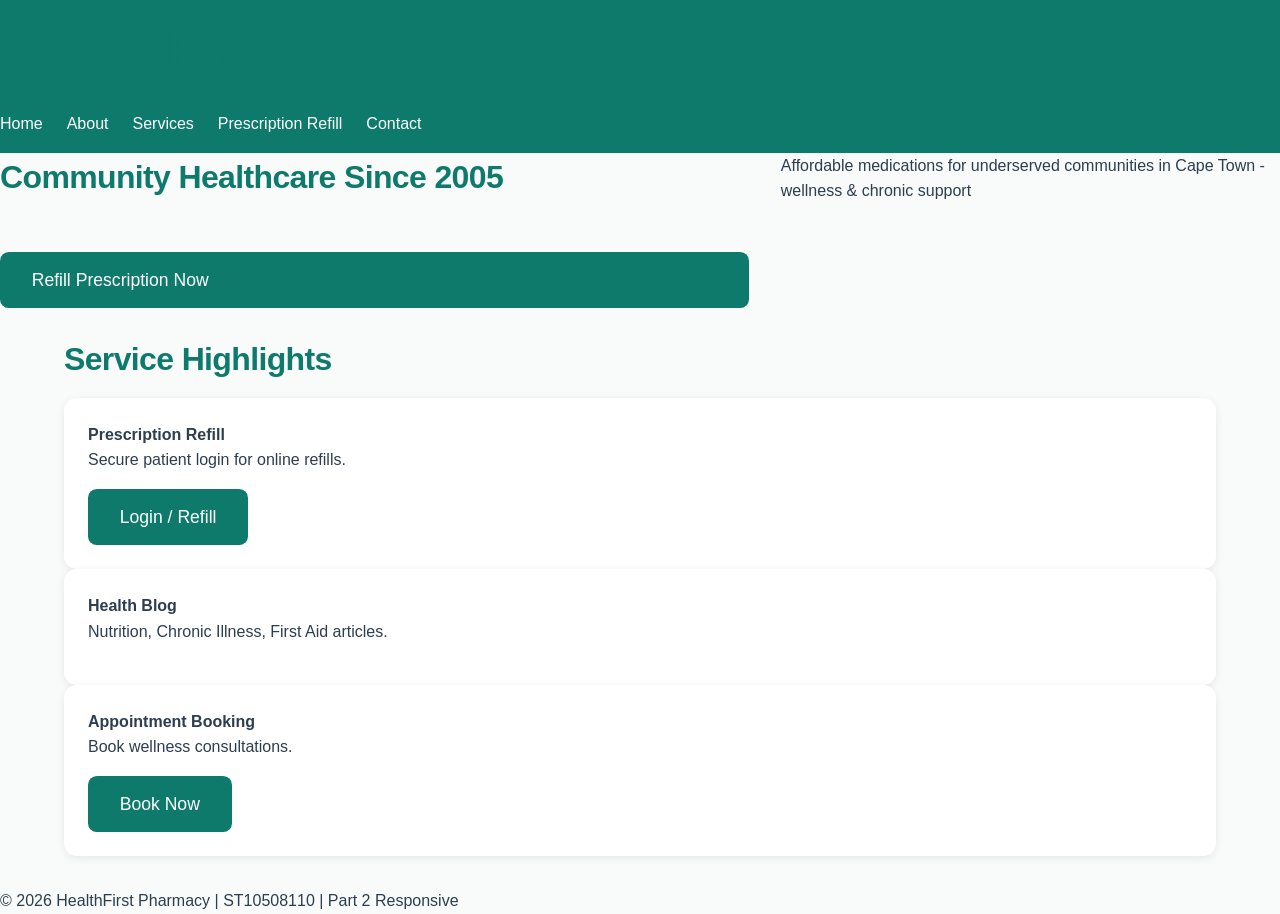
<file: WEBPHARMACY/index.html>
<!DOCTYPE html>
<html lang="en">
<head>
<meta charset="UTF-8">
<meta name="viewport" content="width=device-width, initial-scale=1.0">
<title>HealthFirst Pharmacy | Home</title>
<link rel="stylesheet" href="style.css">
</head>
<body>
<header>
<h1>HealthFirst Pharmacy</h1>
<nav>
<a href="index.html" class="active">Home</a>
<a href="about.html">About</a>
<a href="services.html">Services</a>
<a href="enquiry.html">Prescription Refill</a>
<a href="contact.html">Contact</a>
</nav>
</header>

<section class="hero">
<h2>Community Healthcare Since 2005</h2>
<p>Affordable medications for underserved communities in Cape Town - wellness & chronic support</p>
<a href="enquiry.html" class="btn">Refill Prescription Now</a>
</section>

<div class="container">
<h2>Service Highlights</h2>
<div class="card-grid">
<div class="card"><h4>Prescription Refill</h4><p>Secure patient login for online refills.</p><a href="enquiry.html" class="btn">Login / Refill</a></div>
<div class="card"><h4>Health Blog</h4><p>Nutrition, Chronic Illness, First Aid articles.</p></div>
<div class="card"><h4>Appointment Booking</h4><p>Book wellness consultations.</p><a href="services.html" class="btn btn-secondary">Book Now</a></div>
</div>
</div>

<footer>&copy; 2026 HealthFirst Pharmacy | ST10508110 | Part 2 Responsive</footer>
</body>
</html>
</file>
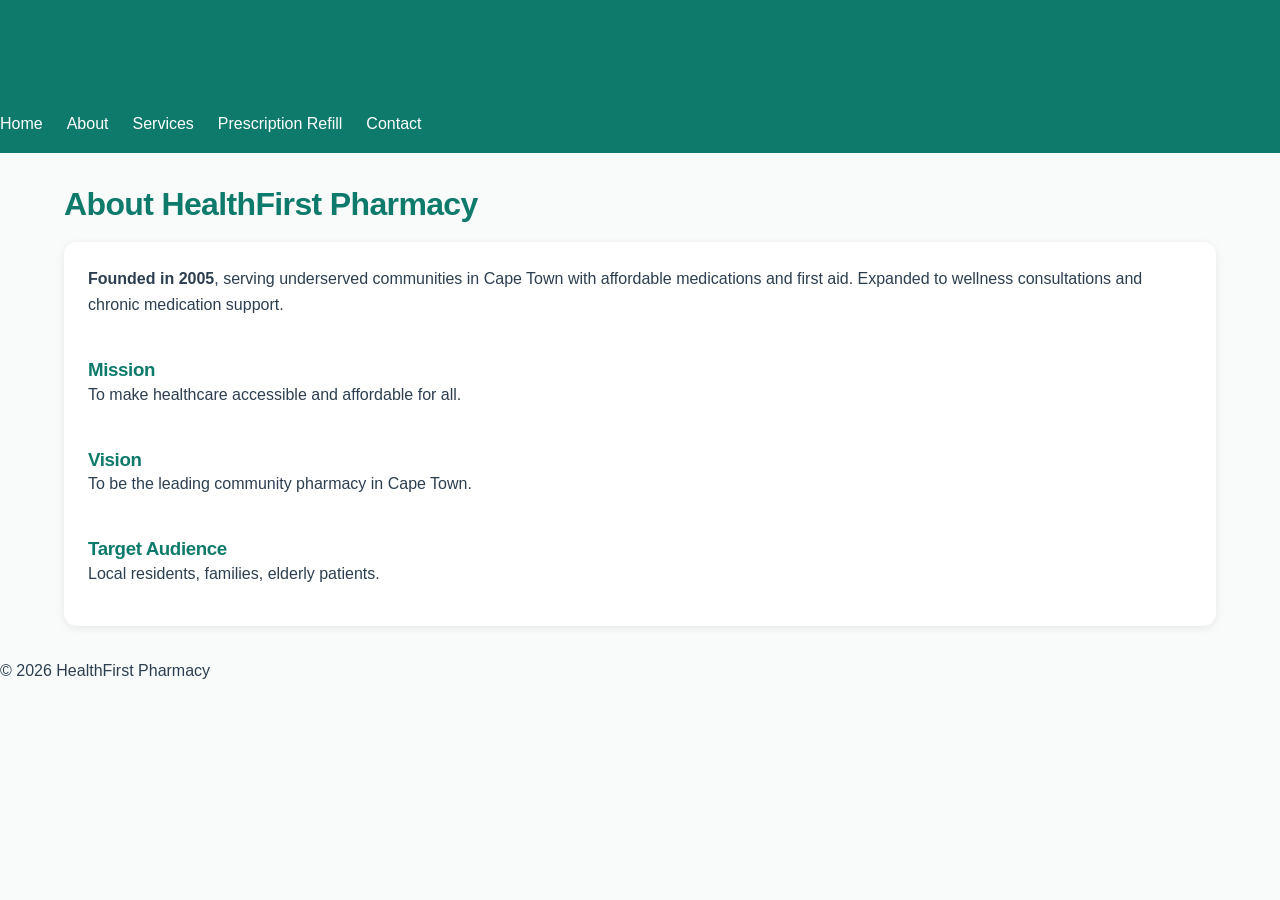
<file: WEBPHARMACY/about.html>
<!DOCTYPE html>
<html lang="en">
<head>
<meta charset="UTF-8">
<meta name="viewport" content="width=device-width, initial-scale=1.0">
<title>About | HealthFirst</title>
<link rel="stylesheet" href="style.css">
</head>
<body>
<header><h1>HealthFirst Pharmacy</h1><nav><a href="index.html">Home</a><a href="about.html" class="active">About</a><a href="services.html">Services</a><a href="enquiry.html">Prescription Refill</a><a href="contact.html">Contact</a></nav></header>
<div class="container">
<h2>About HealthFirst Pharmacy</h2>
<div class="card"><p><b>Founded in 2005</b>, serving underserved communities in Cape Town with affordable medications and first aid. Expanded to wellness consultations and chronic medication support.</p><br><h3>Mission</h3><p>To make healthcare accessible and affordable for all.</p><br><h3>Vision</h3><p>To be the leading community pharmacy in Cape Town.</p><br><h3>Target Audience</h3><p>Local residents, families, elderly patients.</p></div>
</div>
<footer>&copy; 2026 HealthFirst Pharmacy</footer>
</body>
</html>
</file>
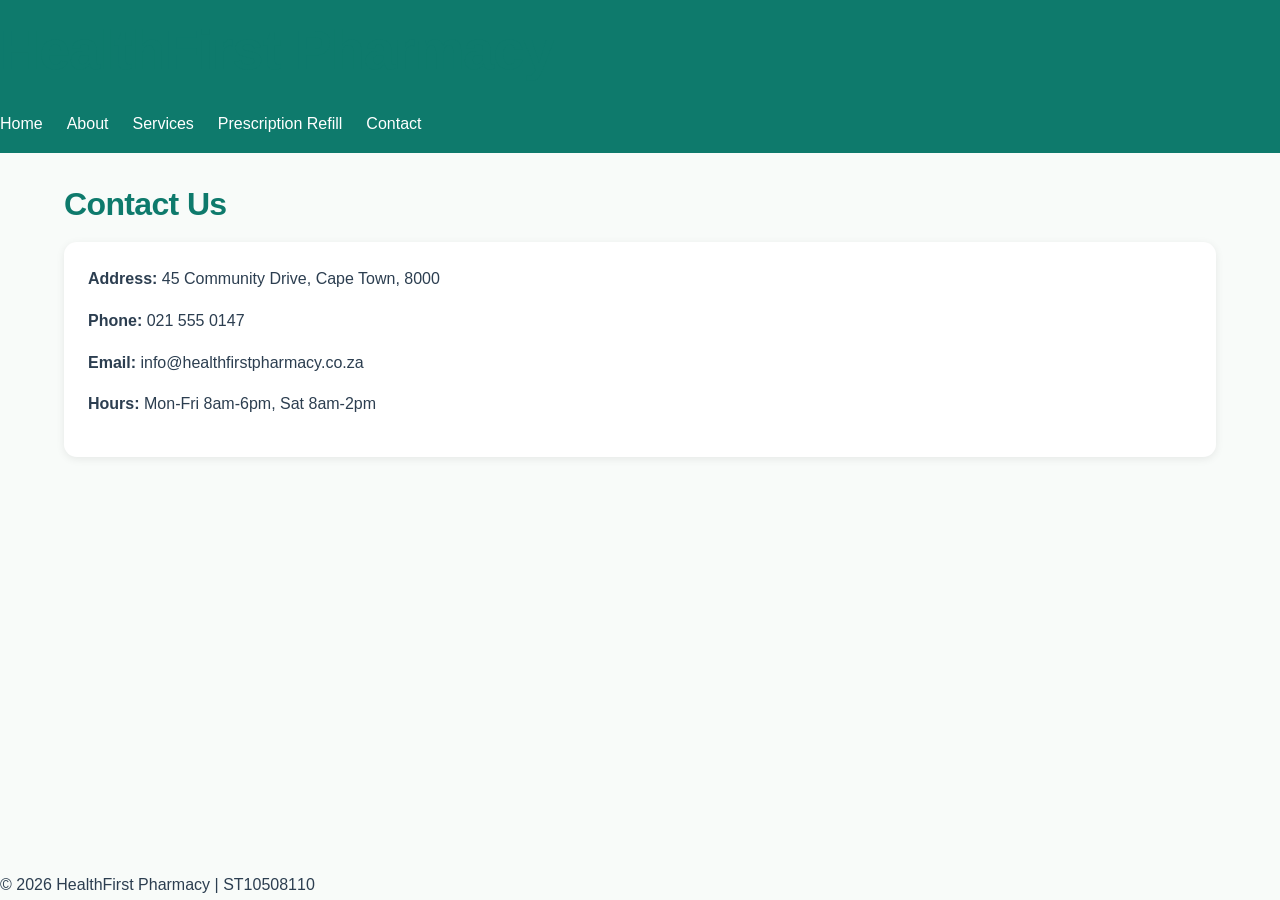
<file: WEBPHARMACY/contact.html>
<!DOCTYPE html>
<html lang="en">
<head>
<meta charset="UTF-8">
<meta name="viewport" content="width=device-width, initial-scale=1.0">
<title>Contact | HealthFirst</title>
<link rel="stylesheet" href="style.css">
</head>
<body>
<header><h1>HealthFirst Pharmacy</h1><nav><a href="index.html">Home</a><a href="about.html">About</a><a href="services.html">Services</a><a href="enquiry.html">Prescription Refill</a><a href="contact.html" class="active">Contact</a></nav></header>
<div class="container">
<h2>Contact Us</h2>
<div class="card"><p><b>Address:</b> 45 Community Drive, Cape Town, 8000</p><p><b>Phone:</b> 021 555 0147</p><p><b>Email:</b> info@healthfirstpharmacy.co.za</p><p><b>Hours:</b> Mon-Fri 8am-6pm, Sat 8am-2pm</p></div><br><iframe src="https://maps.google.com/maps?q=Cape%20Town&t=&z=13&ie=UTF8&iwloc=&output=embed" width="100%" height="350" style="border:0; border-radius:12px;" loading="lazy"></iframe>
</div>
<footer>&copy; 2026 HealthFirst Pharmacy | ST10508110</footer>
</body>
</html>
</file>
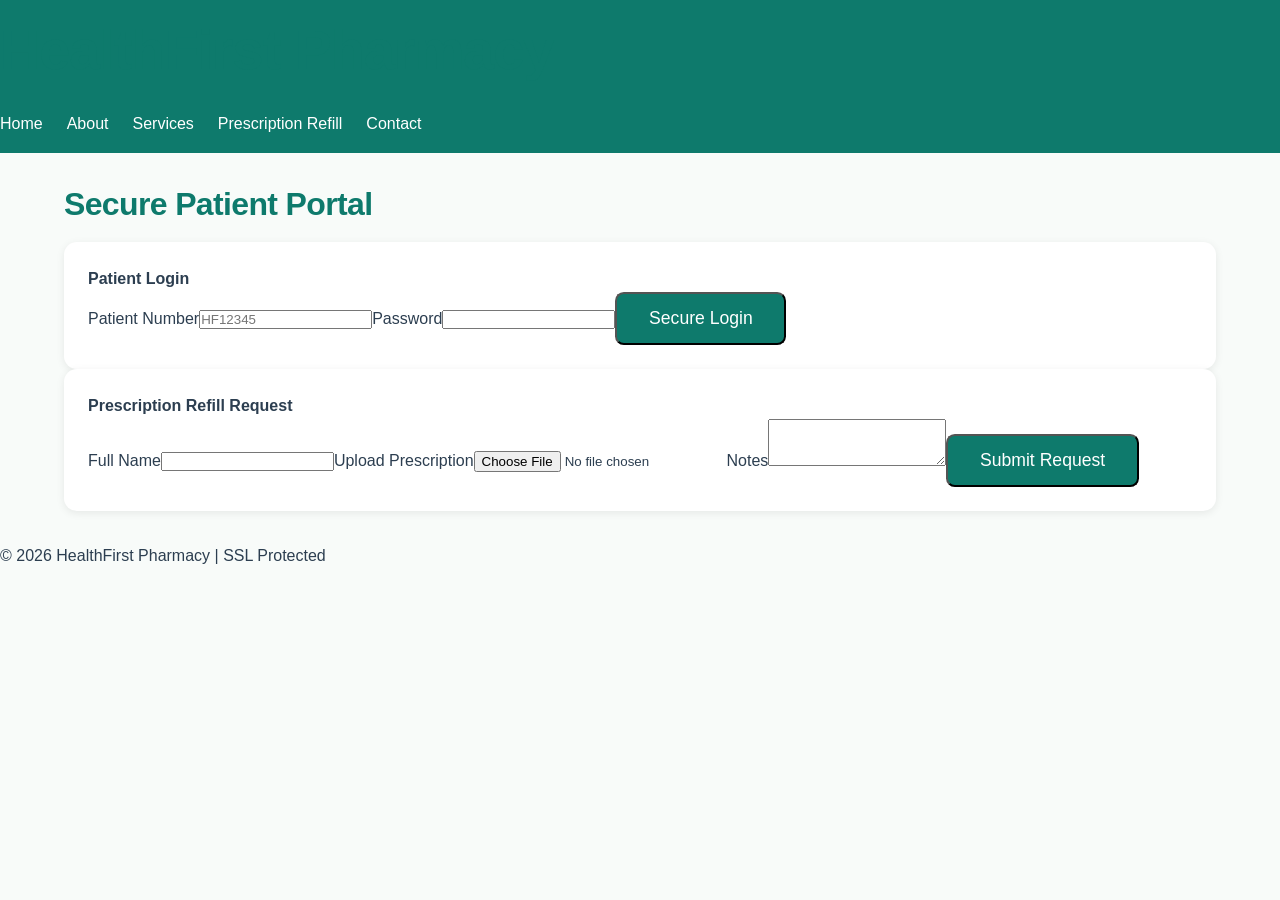
<file: WEBPHARMACY/enquiry.html>
<!DOCTYPE html>
<html lang="en">
<head>
<meta charset="UTF-8">
<meta name="viewport" content="width=device-width, initial-scale=1.0">
<title>Prescription Refill | HealthFirst</title>
<link rel="stylesheet" href="style.css">
</head>
<body>
<header><h1>HealthFirst Pharmacy</h1><nav><a href="index.html">Home</a><a href="about.html">About</a><a href="services.html">Services</a><a href="enquiry.html" class="active">Prescription Refill</a><a href="contact.html">Contact</a></nav></header>
<div class="container">
<h2>Secure Patient Portal</h2>
<div class="card-grid">
<div class="card"><h4>Patient Login</h4><form><label>Patient Number</label><input type="text" placeholder="HF12345" required><label>Password</label><input type="password" required><button class="btn" type="submit">Secure Login</button></form></div>
<div class="card"><h4>Prescription Refill Request</h4><form><label>Full Name</label><input type="text" required><label>Upload Prescription</label><input type="file" required><label>Notes</label><textarea rows="3"></textarea><button class="btn btn-secondary" type="submit">Submit Request</button></form></div>
</div>
</div>
<footer>&copy; 2026 HealthFirst Pharmacy | SSL Protected</footer>
</body>
</html>
</file>
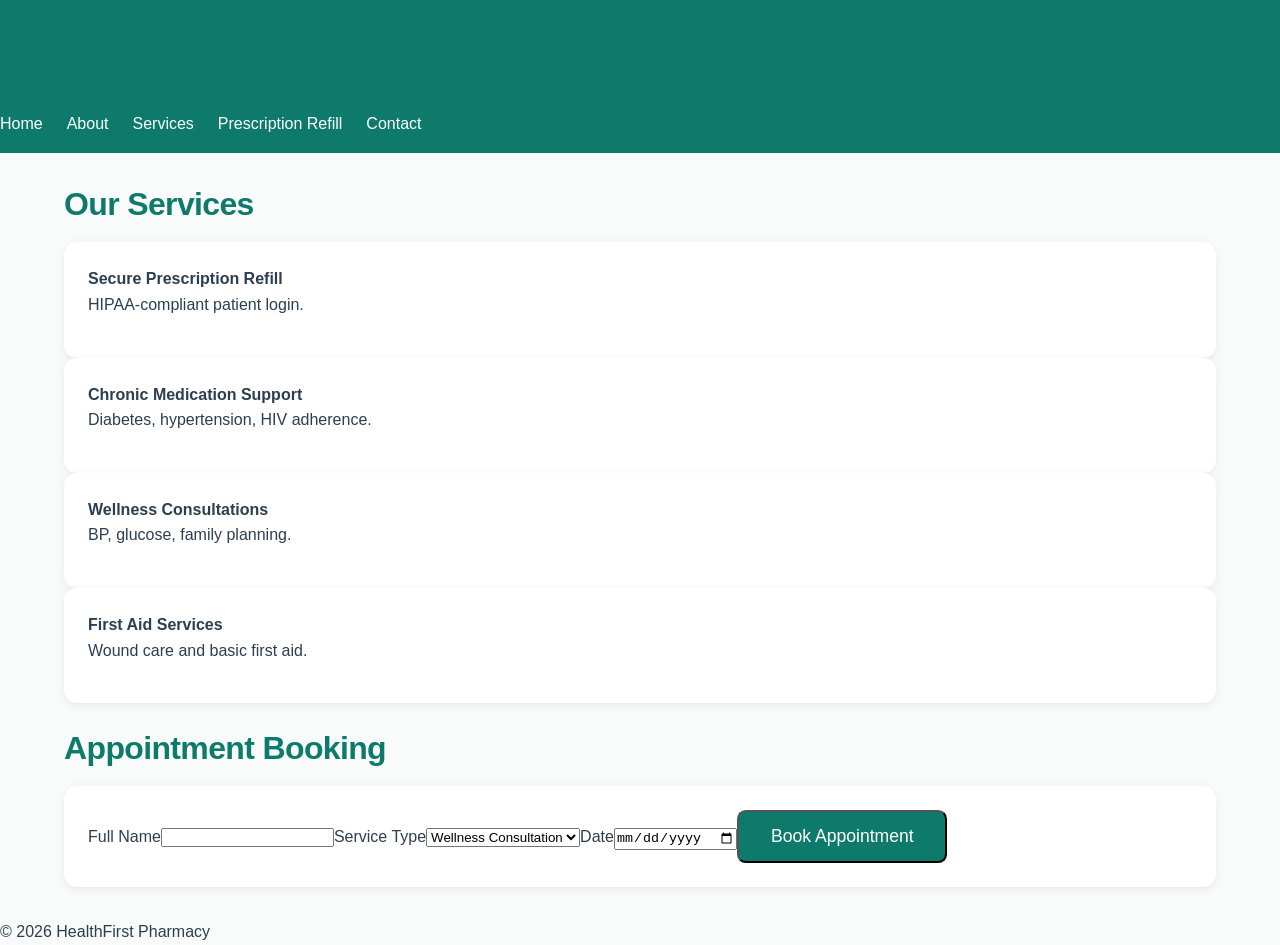
<file: WEBPHARMACY/services.html>
<!DOCTYPE html>
<html lang="en">
<head>
<meta charset="UTF-8">
<meta name="viewport" content="width=device-width, initial-scale=1.0">
<title>Services | HealthFirst</title>
<link rel="stylesheet" href="style.css">
</head>
<body>
<header><h1>HealthFirst Pharmacy</h1><nav><a href="index.html">Home</a><a href="about.html">About</a><a href="services.html" class="active">Services</a><a href="enquiry.html">Prescription Refill</a><a href="contact.html">Contact</a></nav></header>
<div class="container">
<h2>Our Services</h2>
<div class="card-grid">
<div class="card"><h4>Secure Prescription Refill</h4><p>HIPAA-compliant patient login.</p></div>
<div class="card"><h4>Chronic Medication Support</h4><p>Diabetes, hypertension, HIV adherence.</p></div>
<div class="card"><h4>Wellness Consultations</h4><p>BP, glucose, family planning.</p></div>
<div class="card"><h4>First Aid Services</h4><p>Wound care and basic first aid.</p></div>
</div>
<br><h2>Appointment Booking</h2>
<div class="card"><form><label>Full Name</label><input type="text" required><label>Service Type</label><select><option>Wellness Consultation</option><option>Chronic Support</option><option>First Aid</option></select><label>Date</label><input type="date" required><button class="btn" type="submit">Book Appointment</button></form></div>
</div>
<footer>&copy; 2026 HealthFirst Pharmacy</footer>
</body>
</html>
</file>
<file: WEBPHARMACY/style.css>
/* 2.2 Base Style - Reset + defaults - 5.5 Cross-browser */
* { margin:0; padding:0; box-sizing:border-box; }
html { font-size:16px; scroll-behavior:smooth; }
body {
  font-family:'Segoe UI', Aptos Display, Arial, sans-serif;
  font-size:1rem; line-height:1.6; color:#2c3e50; background:#f8fbf9;
}
/* 2.3 Typography */
h1,h2,h3 { font-weight:700; line-height:1.2; letter-spacing:-0.02em; color:#0e7a6c; }
h1 { font-size:2.5rem; margin-bottom:0.5em; } /* rem */
h2 { font-size:2rem; margin-bottom:0.6em; }
p { font-size:1em; margin-bottom:1em; } /* em */
.container { width:90%; max-width:1200px; margin:0 auto; padding:2em 0; } /* % */
.btn { display:inline-block; padding:0.8em 1.8em; font-size:1.1rem; background:#0e7a6c; color:white; text-decoration:none; border-radius:0.5em; }
header { background:#0e7a6c; padding:1rem 0; position:sticky; top:0; }
nav { display:flex; flex-wrap:wrap; gap:1.5rem; }
nav a { color:white; text-decoration:none; font-size:1rem; }
.services-grid { display:grid; grid-template-columns:1fr; gap:1.5rem; margin-top:2em; } /* mobile single-column */
.card { background:white; padding:1.5em; border-radius:0.8em; box-shadow:0 2px 8px rgba(0,0,0,0.08); width:100%; }

/* 3.1 Breakpoints */
@media (min-width:768px) { /* Tablet */
  .services-grid { grid-template-columns:1fr 1fr; } /* 2 columns */
  h1 { font-size:3rem; } /* 2.2 Modify font size per breakpoint */
  .hero { display:grid; grid-template-columns:1.2fr 0.8fr; gap:2rem; align-items:center; }
}
@media (min-width:1024px) { /* Desktop */
  .services-grid { grid-template-columns:1fr 1fr 1fr; } /* 3 columns multi to single */
  h1 { font-size:3.5rem; }
  header .container { display:flex; justify-content:space-between; align-items:center; }
}
</file>
